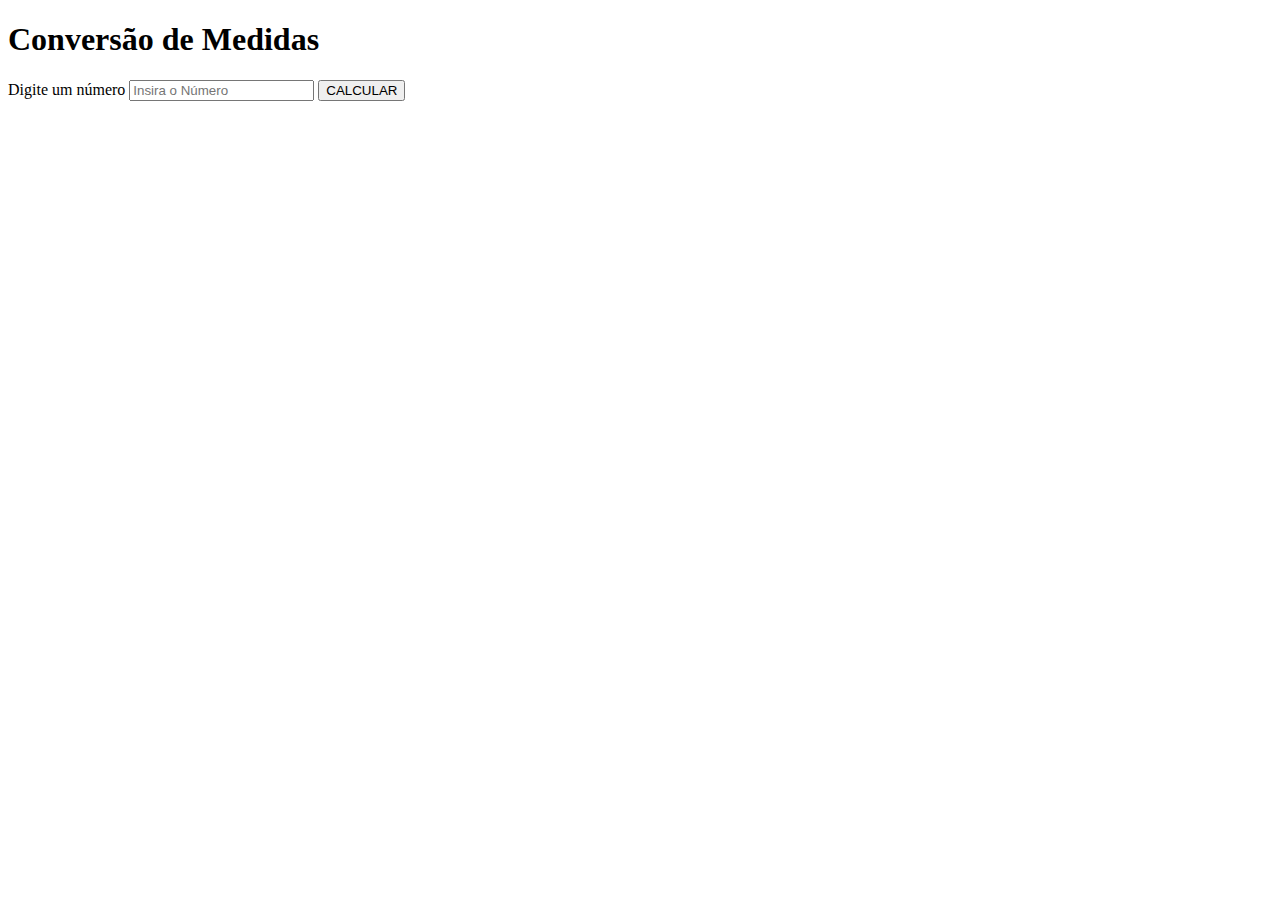
<file: lista01/index.html>
<!DOCTYPE html>
<html lang="en">
<head>
    <meta charset="UTF-8">
    <meta name="viewport" content="width=device-width, initial-scale=1.0">
    <title>Document</title>
</head>
<body>
    <h1>Conversão de Medidas</h1>
  <div>
    <label for="v3">Digite um número</label>
    <input type="number" id="v3" placeholder="Insira o Número">
    <button onclick="multi()">CALCULAR</button>
    <h2 id="respMulti">
  </div>
  <script src="CMedidas.js"></script>
</body>
</html>
</file>
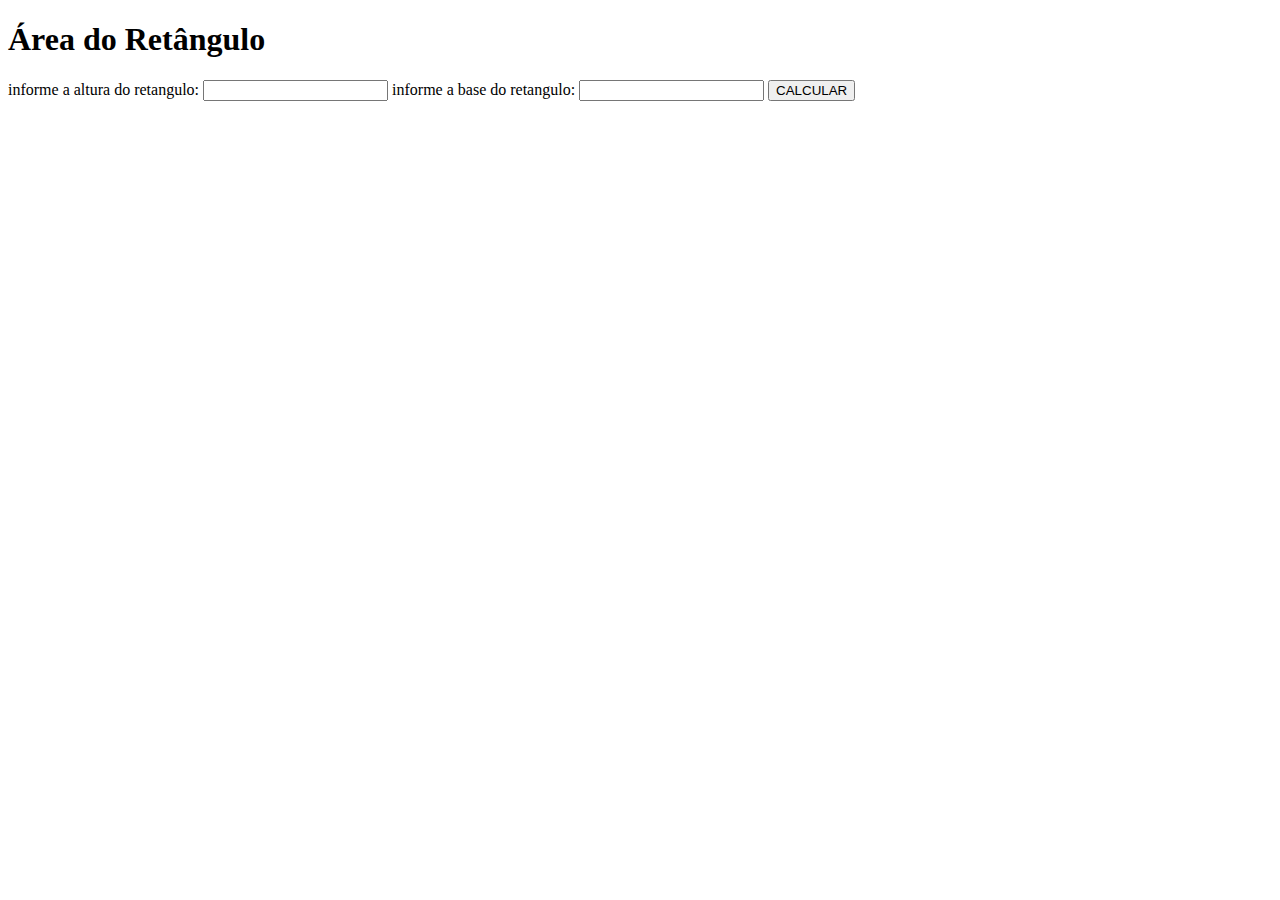
<file: lista02/index.html>
<!DOCTYPE html>
<html lang="en">
<head>
    <meta charset="UTF-8">
    <meta name="viewport" content="width=device-width, initial-scale=1.0">
    <title>Document</title>
</head>
<body>
    <h1>Área do Retângulo</h1>
    <div>
     <label for="n1">informe a altura do retangulo:</label>
        <input type="number" id="n1">
        <label for="n2">informe a base do retangulo:</label>
        <input type="number" id="n2">
        <button onclick="multi()">CALCULAR</button>
        <h2 id="respMulti"></h2>

        </div>
        <script src="scrip.js"></script>
</body>
</html>
</file>
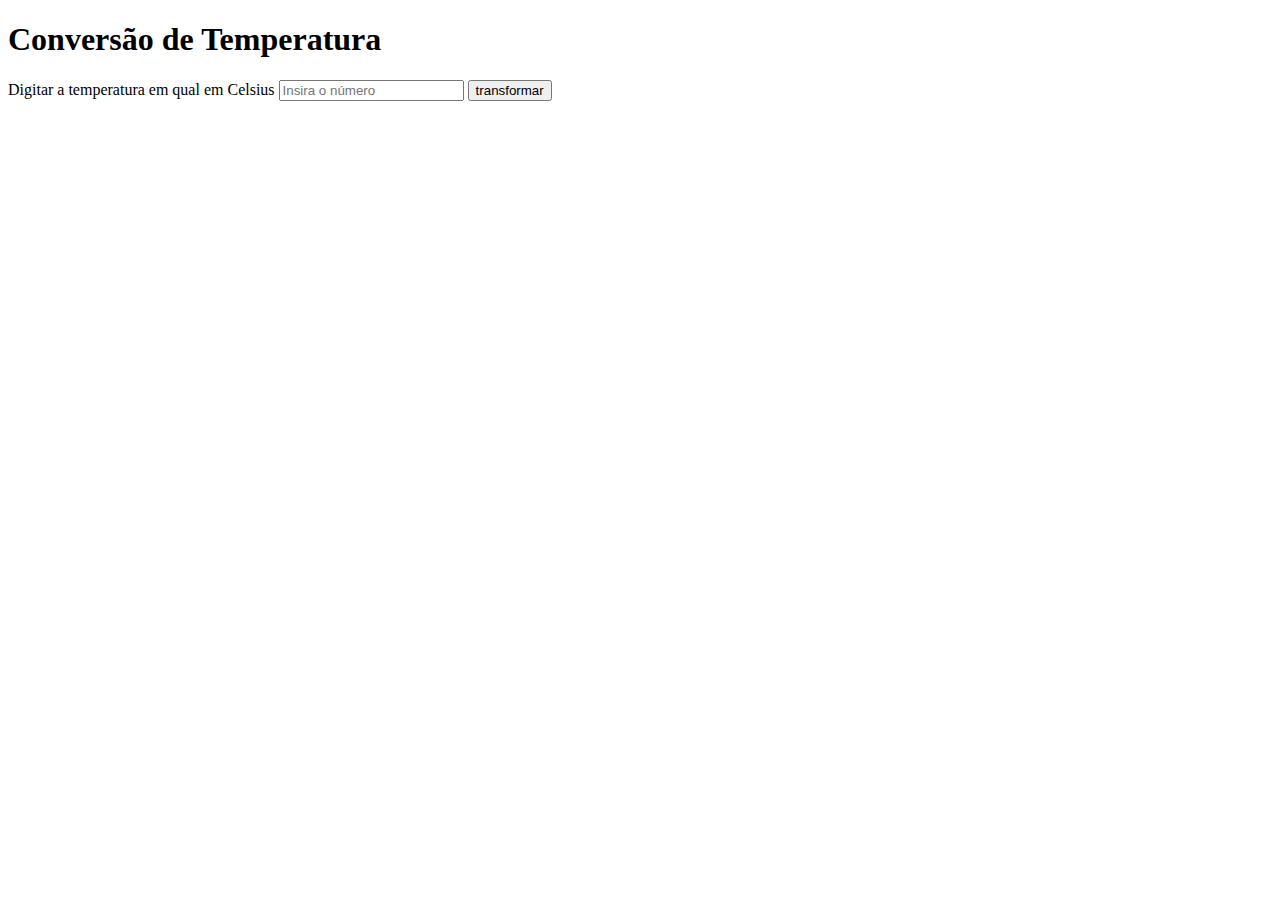
<file: lista03/index.html>
<!DOCTYPE html>
<html lang="en">
<head>
    <meta charset="UTF-8">
    <meta name="viewport" content="width=device-width, initial-scale=1.0">
    <title>Document</title>
</head>
<body>
    <h1>Conversão de Temperatura</h1>
    <div>
    <label for="n1">Digitar a temperatura em qual em Celsius</label>
    <input type="number" id="n1" placeholder="Insira o número">
    <button onclick="transformar()">transformar</button>
    <h2 id="resp"></h2>
    </div>
    <script src="logica.js"></script>
</body>
</html>
</file>
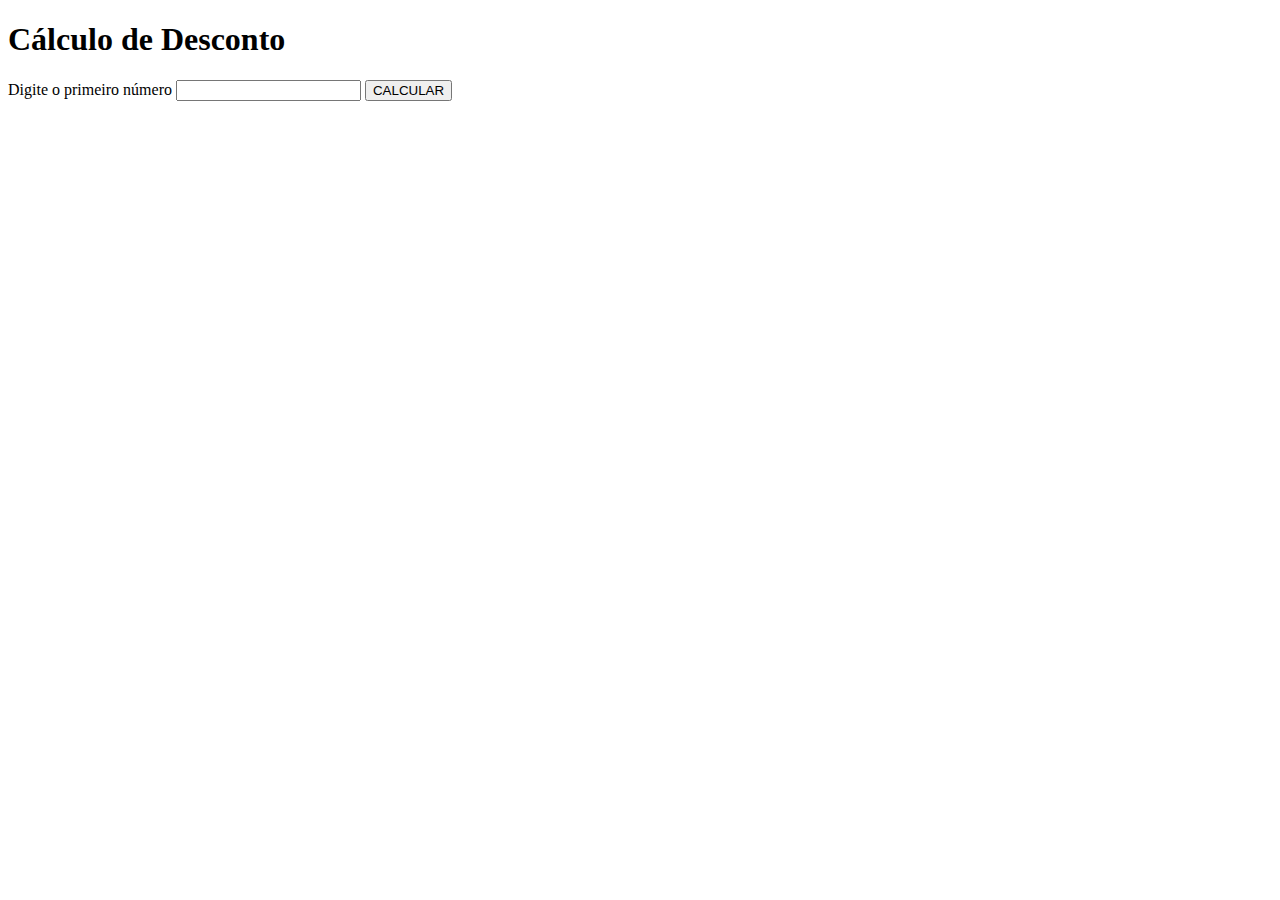
<file: lista04/index.html>
<!DOCTYPE html>
<html lang="en">
<head>
    <meta charset="UTF-8">
    <meta name="viewport" content="width=device-width, initial-scale=1.0">
    <title>Document</title>
</head>
<body>
    <h1>Cálculo de Desconto</h1>
    <div>
         <label for="n1">Digite o primeiro número</label>
        <input type="number" id="n1">
        <button onclick="resp()">CALCULAR</button>
        <h2 id="resp"></h2>
    </div>
    <script src="script.js"></script>
</body>
</html>
</file>
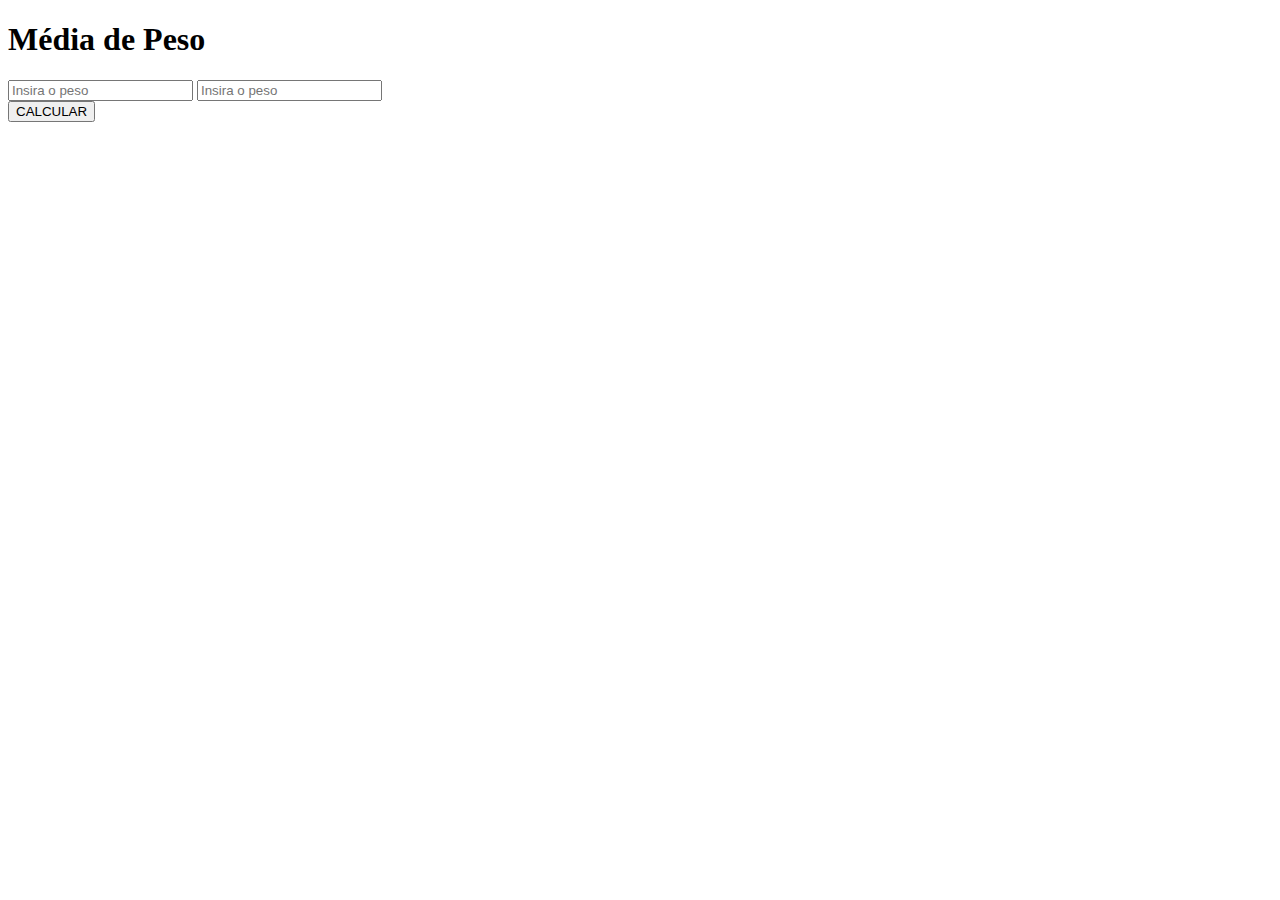
<file: lista05/index.html>
<!DOCTYPE html>
<html lang="en">
<head>
    <meta charset="UTF-8">
    <meta name="viewport" content="width=device-width, initial-scale=1.0">
    <title>Document</title>
</head>
<body>
    <h1>Média de Peso</h1>
    <div>
      <input type="number" id="p1" placeholder="Insira o peso">
      <input type="number" id="p2" placeholder="Insira o peso">
      <br>
       <button onclick="media()">CALCULAR</button>
      <br>
      <h2 id="resposta"></h2>
  </div>
  
    <script src="script.js"></script>
</body>
</html>
</file>
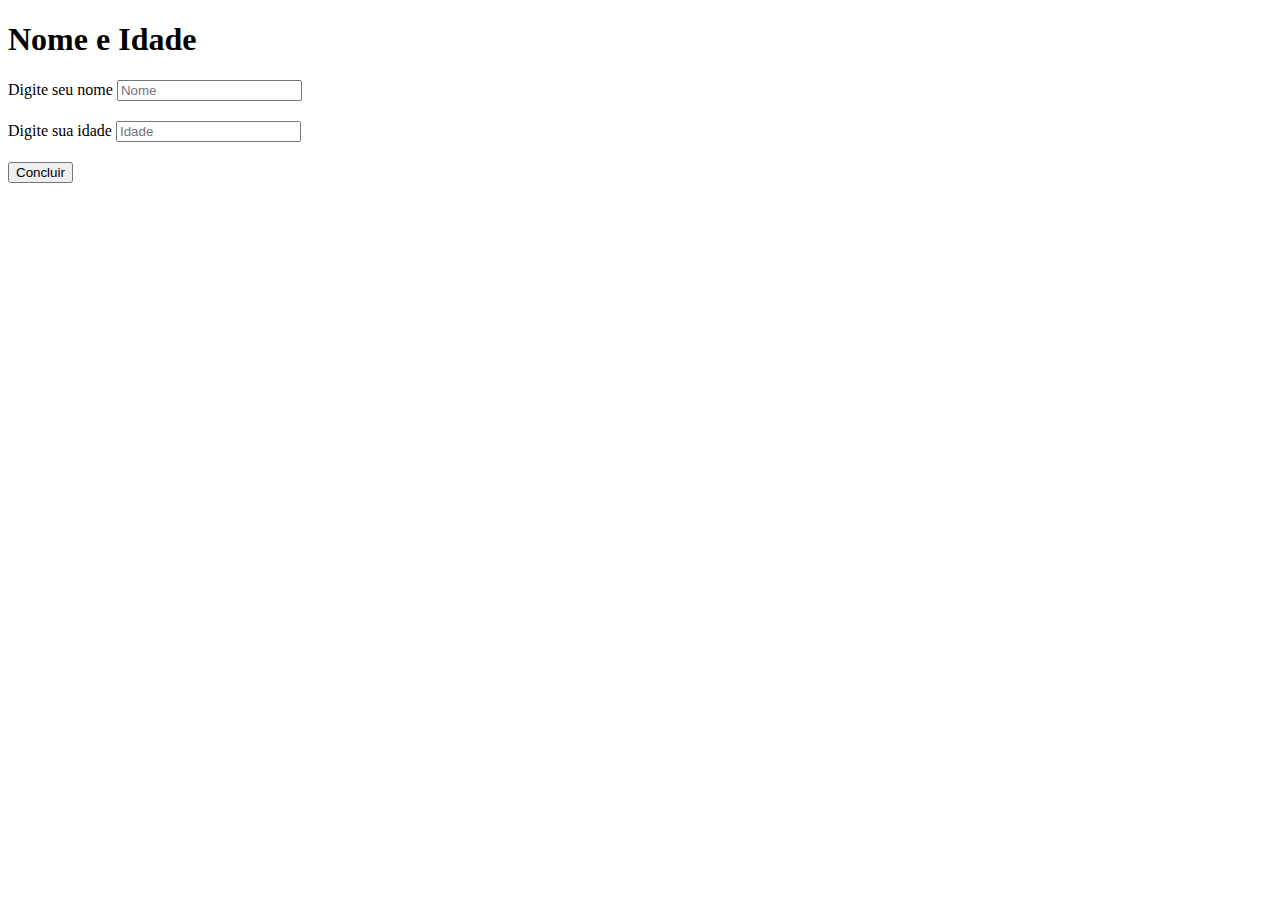
<file: lista06/index.html>
<!DOCTYPE html>
<html lang="en">
<head>
    <meta charset="UTF-8">
    <meta name="viewport" content="width=device-width, initial-scale=1.0">
    <title>Document</title>
</head>
<body>
    <h1>Nome e Idade</h1>
    <div>
         <label>Digite seu nome</label>
            <input type="text" placeholder="Nome" id="nome">
            <br>
             <h2 id="resp"></h2>
    </div>
 <div>
     <label>Digite sua idade</label>
            <input type="number" placeholder="Idade" id="idade">
                <br>
             <h2 id="resposta"></h2>
 </div>
  <button onclick="Concluir()">Concluir</button>
  <br>
  <script src="script.js"></script>
</body>
</html>
</file>
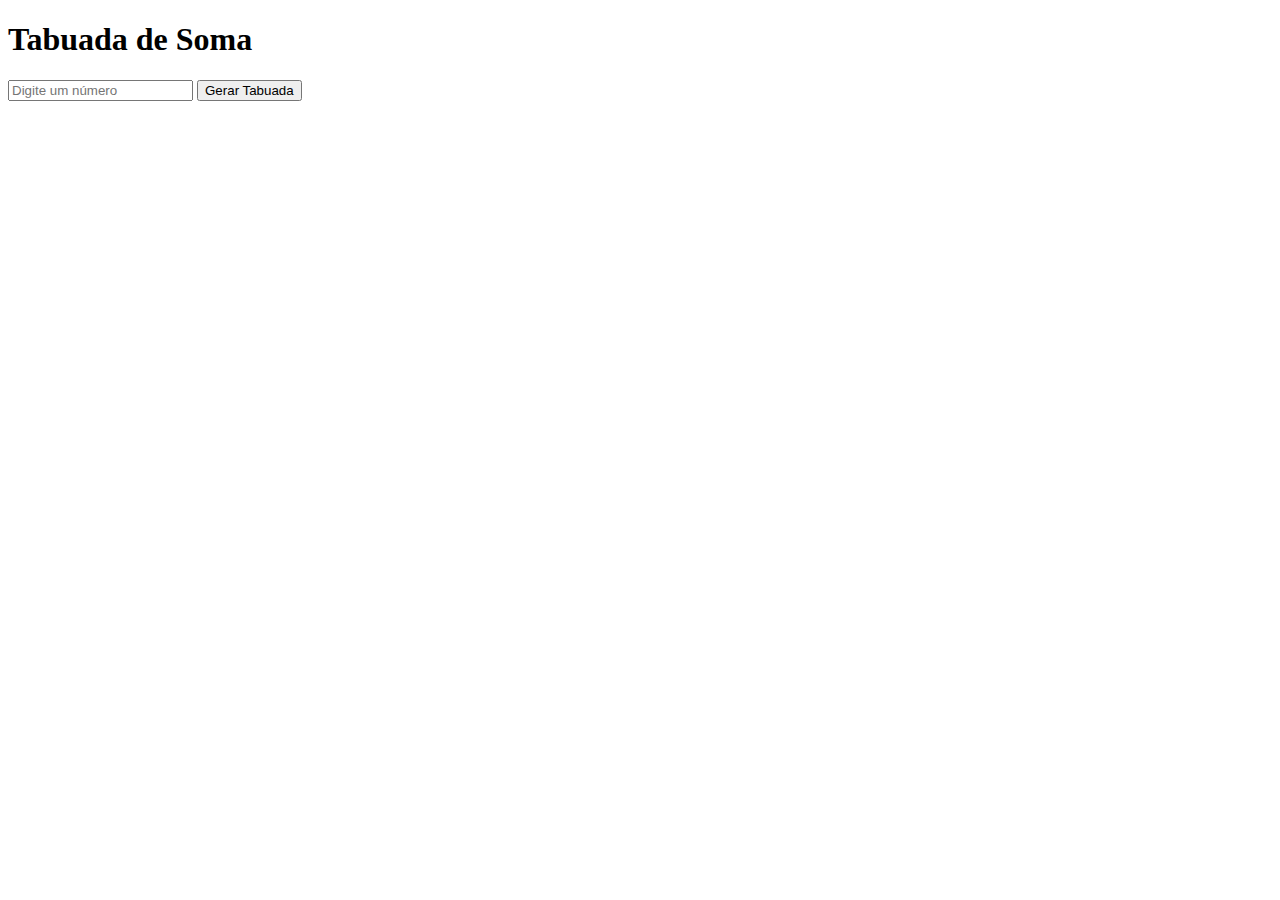
<file: lista07/index.html>
<!DOCTYPE html>
<html lang="en">
<head>
    <meta charset="UTF-8">
    <meta name="viewport" content="width=device-width, initial-scale=1.0">
    <title>Document</title>
</head>
<body>
    <h1>Tabuada de Soma</h1>
    <div>
    <input type="number" id="num" placeholder="Digite um número">
    <button onclick="gerar()">Gerar Tabuada</button>

    <p id="resultado"></p>

    </div>
    <script src="script.js"></script>
</body>
</html>
</file>
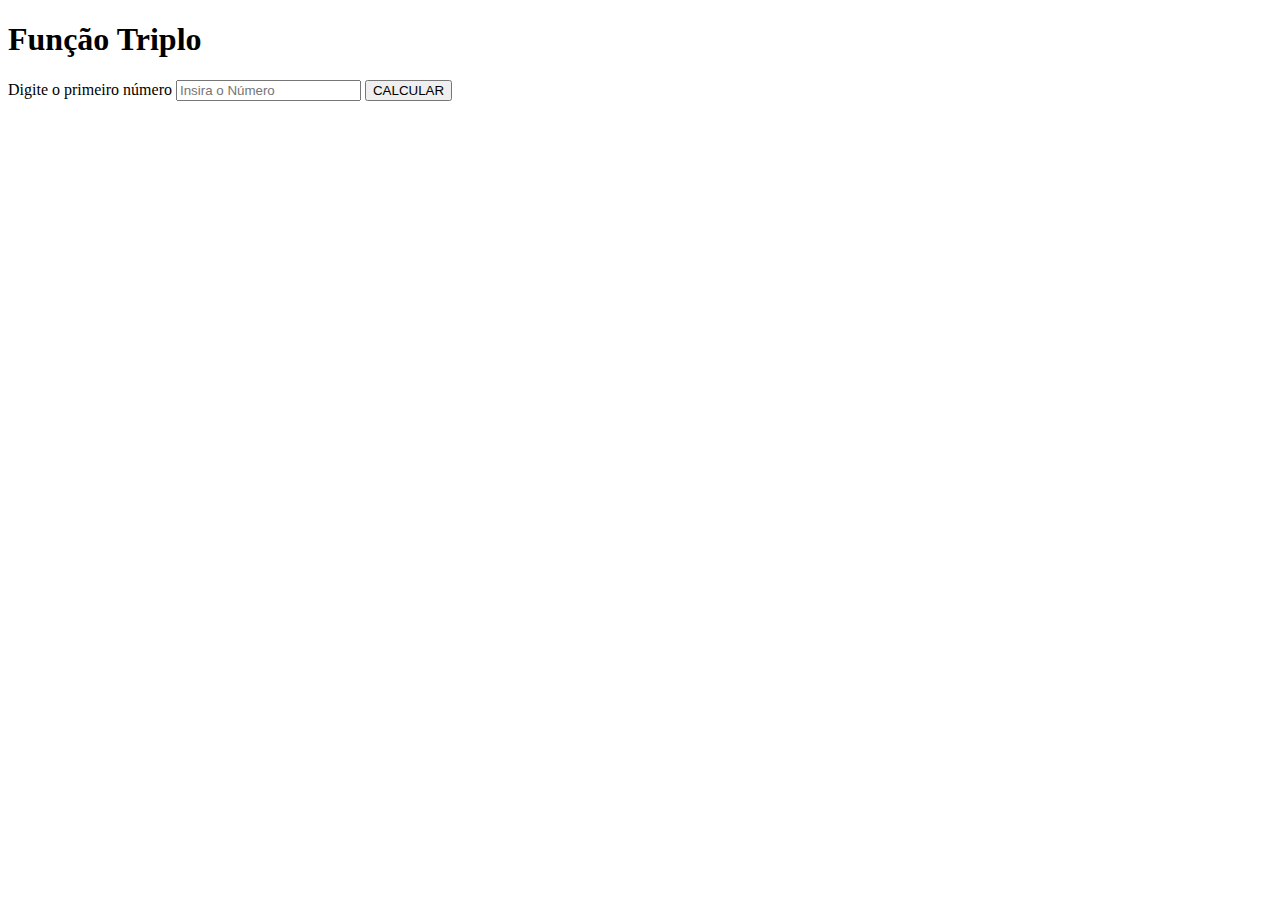
<file: lista08/index.html>
<!DOCTYPE html>
<html lang="en">
<head>
    <meta charset="UTF-8">
    <meta name="viewport" content="width=device-width, initial-scale=1.0">
    <title>Document</title>
</head>
<body>
    <h1>Função Triplo</h1>
    <div>
<label for="v1">Digite o primeiro número</label>
    <input type="number" id="v1" placeholder="Insira o Número">
    <button onclick="multi()">CALCULAR</button>
    <h2 id="respMulti">
    </div>
    <script src="script.js"></script>
</body>
</html>
</file>
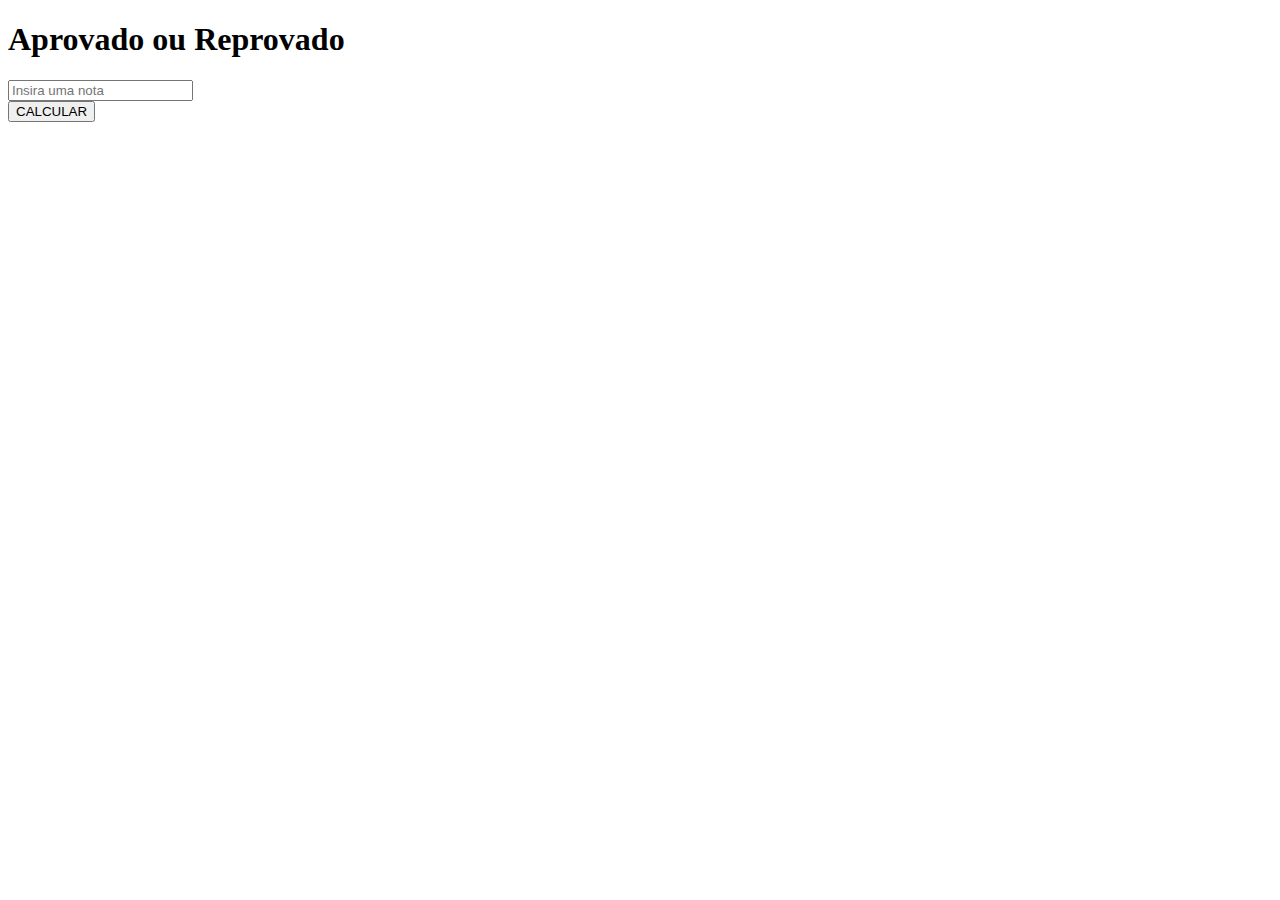
<file: lista09/index.html>
<!DOCTYPE html>
<html lang="en">
<head>
    <meta charset="UTF-8">
    <meta name="viewport" content="width=device-width, initial-scale=1.0">
    <title>Document</title>
</head>
<body>
    <h1>Aprovado ou Reprovado</h1>
    <div>
     <input type="number" id="m1" placeholder="Insira uma nota">
      <br>
      <button onclick="media()">CALCULAR</button>
      <br>
      <h2 id="resposta"></h2>
    </div>
     <script src="script.js"></script>
</body>
</html>
</file>
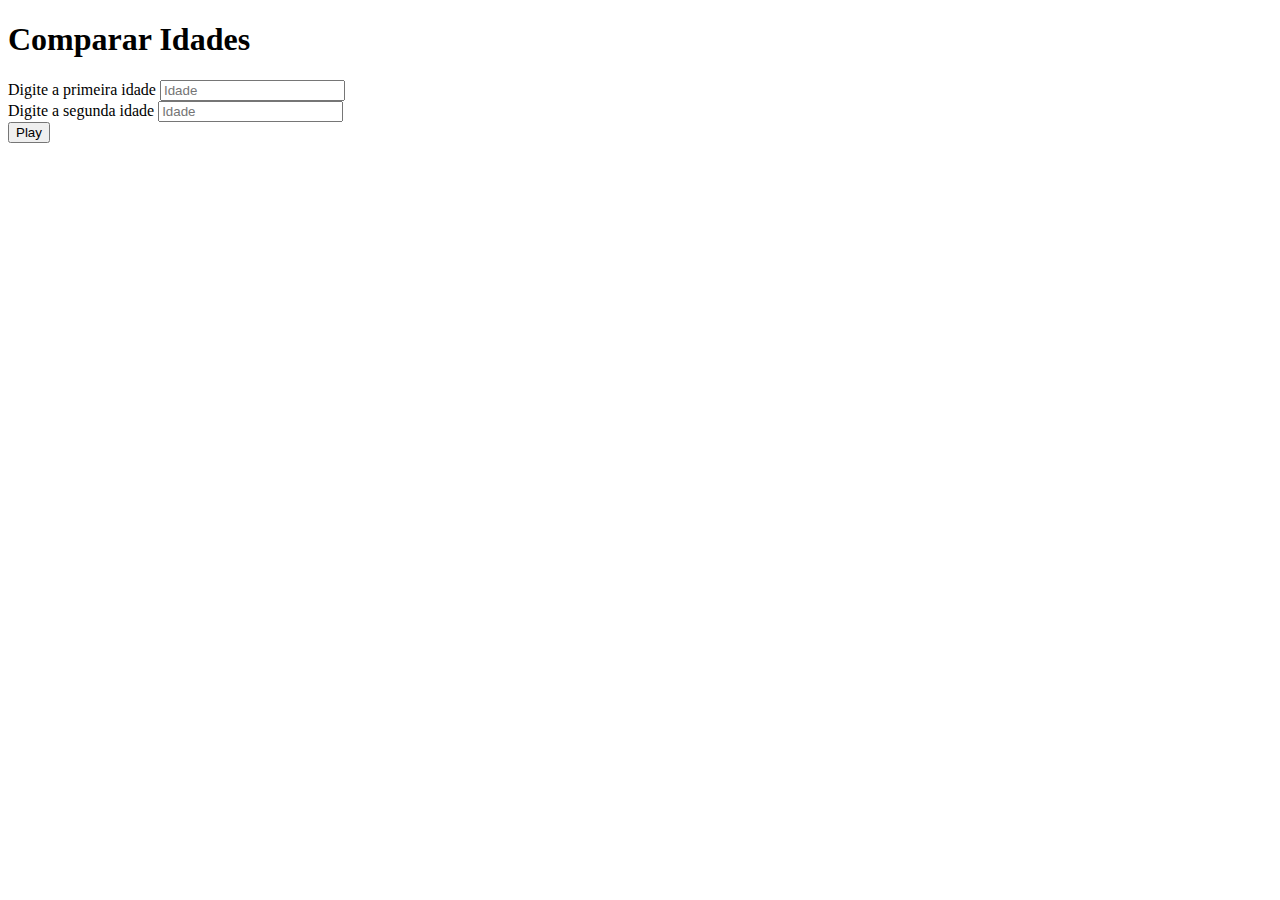
<file: lista10/index.html>
<!DOCTYPE html>
<html lang="en">
<head>
    <meta charset="UTF-8">
    <meta name="viewport" content="width=device-width, initial-scale=1.0">
    <title>Document</title>
</head>
<body>
    <h1>Comparar Idades</h1>
     <div>
            <label>Digite a primeira idade</label>
            <input type="number" placeholder="Idade" id="idade1">
        
        </div>
         <div>
            <label>Digite a segunda idade</label>
            <input type="number" placeholder="Idade" id="idade2">
        </div>
        <button onclick="play()">Play</button>
        <h2 id="resp"></h2>
          <script src="script.js"></script>
</body>
</html>
</file>
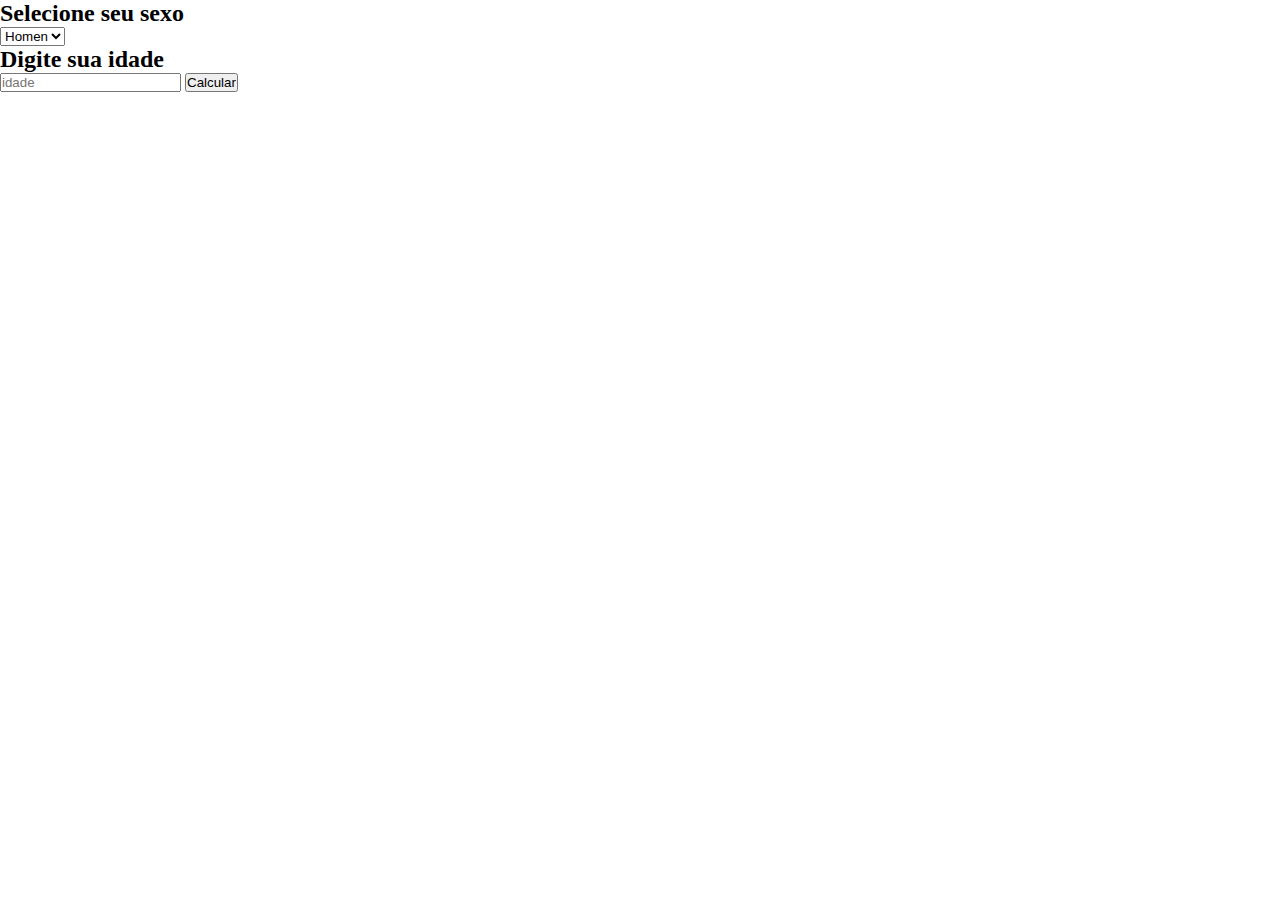
<file: lista11/index.html>
<!DOCTYPE html>
<html lang="en">
<head>
    <meta charset="UTF-8">
    <meta name="viewport" content="width=device-width, initial-scale=1.0">
    <title>Regras de Desconto por Idade e Sexo</title>
    <link rel="stylesheet" href="style.css">
</head>
<body>
    <h2>Selecione seu sexo</h2>
    <select name="" id="selecte">
        <option value="homen">Homen</option>
        <option value="mulher">Mulher</option>
    </select>

    <h2>Digite sua idade</h2>
    <input type="number" id="idade" placeholder="idade">

    <button onclick="calcular()">Calcular</button>

    <p id="result"></p>
    <script src="script.js"></script>
</body>
</html>
</file>
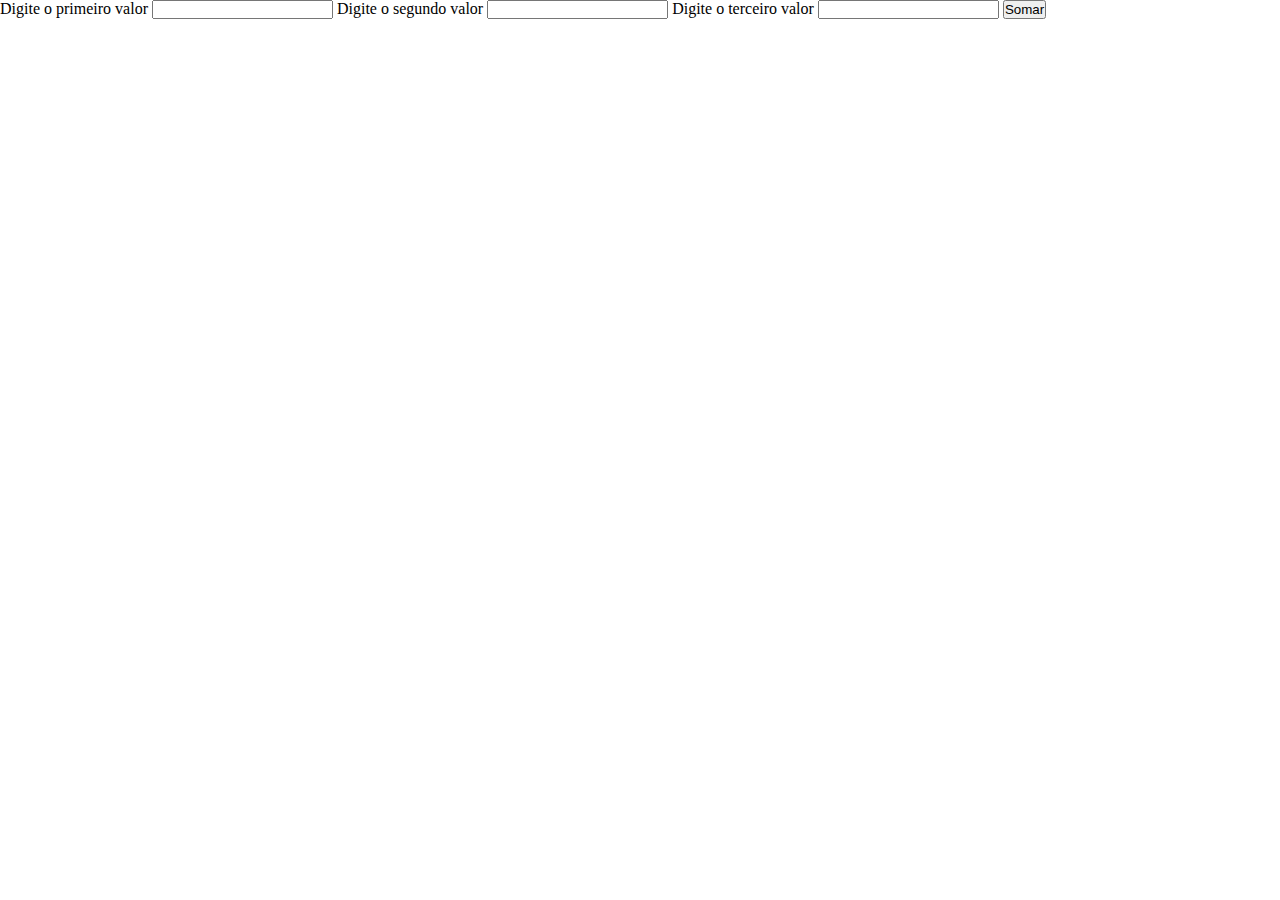
<file: lista12/index.html>
<!DOCTYPE html>
<html lang="en">
<head>
    <meta charset="UTF-8">
    <meta name="viewport" content="width=device-width, initial-scale=1.0">
    <title>Função soma de tres valores</title>
    <link rel="stylesheet" href="style.css">
</head>
<body>
    
    <label>Digite o primeiro valor</label>
    <input type="number" id="num1">

    <label>Digite o segundo valor</label>
    <input type="number" id="num2">

    <label>Digite o terceiro valor</label>
    <input type="number" id="num3">

    <button onclick="calcular()">Somar</button>

    <p id="result"></p>
    
    <script src="script.js"></script>
</body>
</html>
</file>
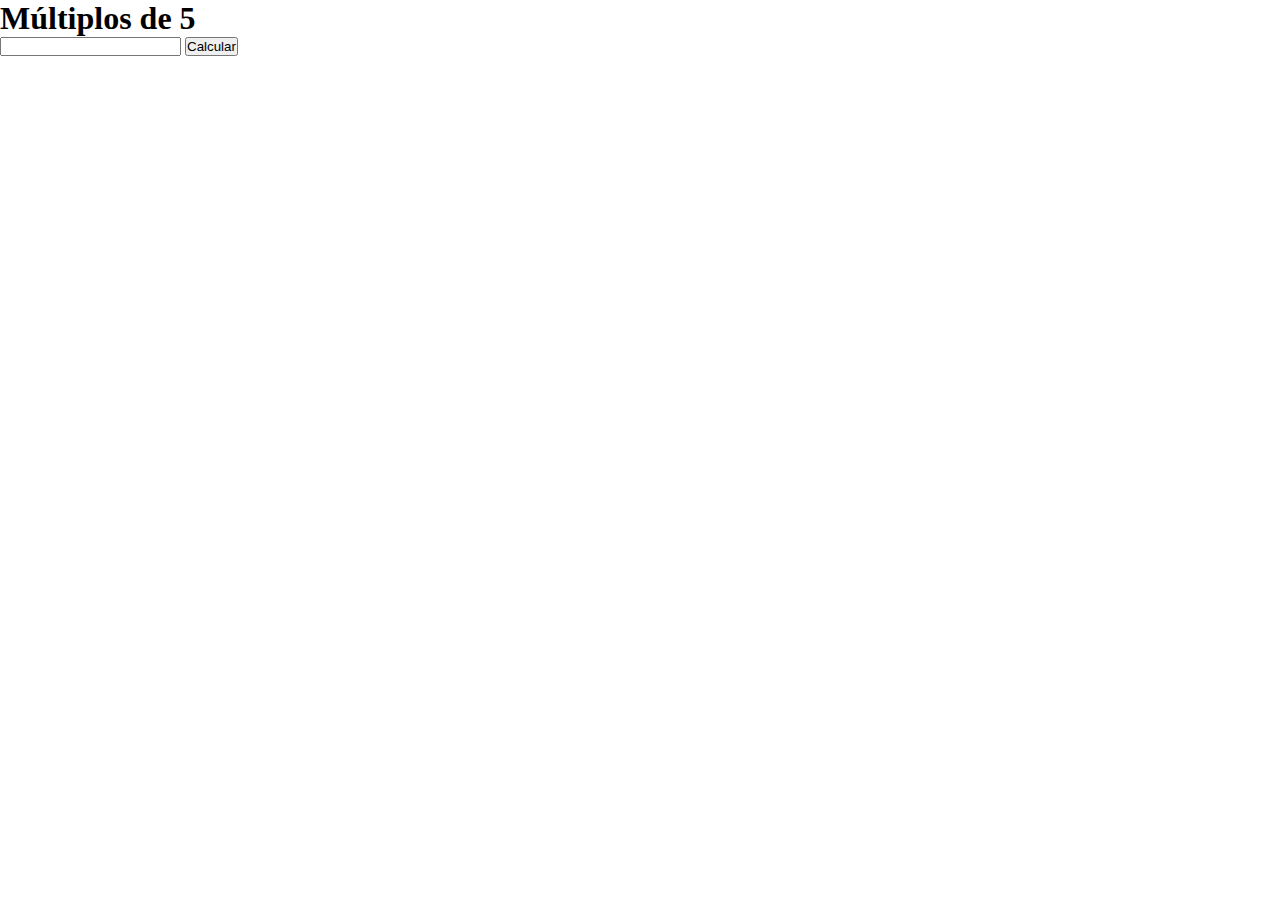
<file: lista13/index.html>
<!DOCTYPE html>
<html lang="en">
<head>
    <meta charset="UTF-8">
    <meta name="viewport" content="width=device-width, initial-scale=1.0">
    <title>Função Triplo</title>
    <link rel="stylesheet" href="style.css">
</head>
<body>
    
    <h1>Múltiplos de 5</h1>
    <input type="number" id="num">
    <button onclick="calcular()">Calcular</button>
    <div id="result"></div>
    <script src="script.js"></script>

</body>
</html>
</file>
<file: lista11/style.css>
*{
     padding: 0;
    margin: 0;
    box-sizing: border-box;
}
</file>
<file: lista12/style.css>
*{
     padding: 0;
    margin: 0;
    box-sizing: border-box;
}
</file>
<file: lista13/style.css>
*{
     padding: 0;
    margin: 0;
    box-sizing: border-box;
}
</file>
